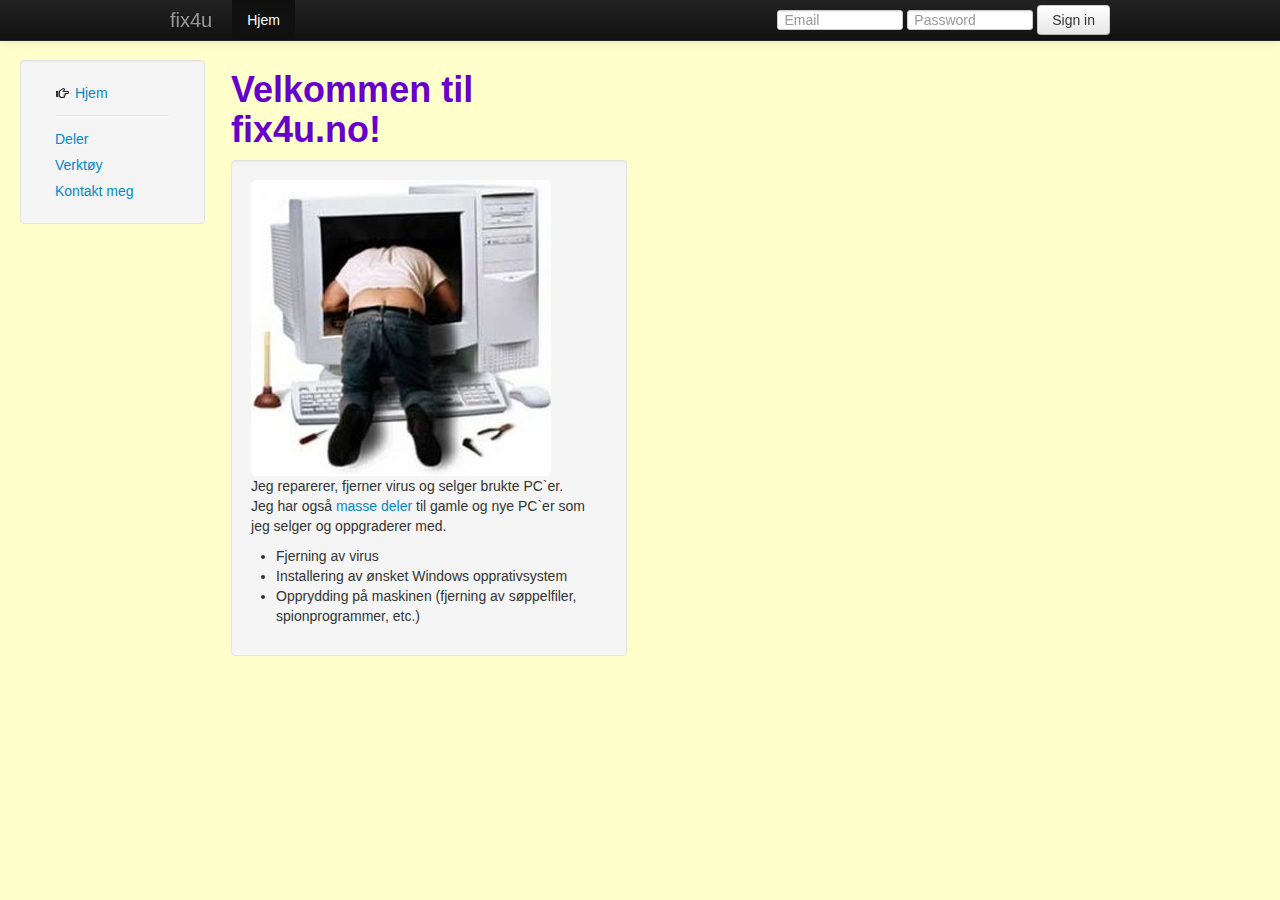
<file: index.html>
﻿<html>
<head>
	<link rel="stylesheet" type="text/css" href="css/bootstrap.css"/>
	<link rel="stylesheet" type="text/css" href="css/stil.css"/>
	<title>Fix4u.no</title>
	
</head>
<body>

 <div class="navbar navbar-inverse navbar-fixed-top">
      <div class="navbar-inner">
        <div class="container">
          <a class="btn btn-navbar" data-toggle="collapse" data-target=".nav-collapse">
            <span class="icon-bar"></span>
            <span class="icon-bar"></span>
            <span class="icon-bar"></span>
          </a>
          <a class="brand" href="#">fix4u</a>
          <div class="nav-collapse collapse">
            <ul class="nav">
              <li class="active"><a href="#">Hjem</a></li>
            </ul>
            <form class="navbar-form pull-right">
              <input class="span2" type="text" placeholder="Email">
              <input class="span2" type="password" placeholder="Password">
              <button type="submit" class="btn">Sign in</button>
            </form>
          </div><!--/.nav-collapse -->
        </div>
      </div>
    </div>

<div class="container-fluid">
	<div class="row-fluid">
		<div class="span2">
			<div class="well sidebar-nav">  
				<ul class="nav nav-list">  
					<li><a href="http://fix4u.no/"><i class=icon-hand-right></i> Hjem</a> 
					<li class="divider"></li>
					<li><a href="deler.html">Deler</a></li> 
					<li><a href="tools.html">Verktøy</a></li> 
				<!--<li><a href="#">navn</a></li>-->
				<li><a href="kontakt.html">Kontakt meg</a></li> 
				</ul>  
			</div> 
		</div>

		<div class="span4">
			<h1>Velkommen til fix4u.no!</h1>
			<div class="well">
			<img src="img/Pc-Repair.jpg" class="img-rounded">
			
			<p>Jeg reparerer, fjerner virus og selger brukte PC`er.<br/>
			Jeg har også <a href="deler.html" target="_blank">masse deler</a> til gamle og nye PC`er som jeg selger og oppgraderer med.</p>
			
			<ul>
				<li>Fjerning av virus</li>
				<li>Installering av ønsket Windows opprativsystem</li>
				<li>Opprydding på maskinen (fjerning av søppelfiler, spionprogrammer, etc.)
			</ul>
			</div>
		</div>
	</div>
</div>
</body>
</html>
</file>
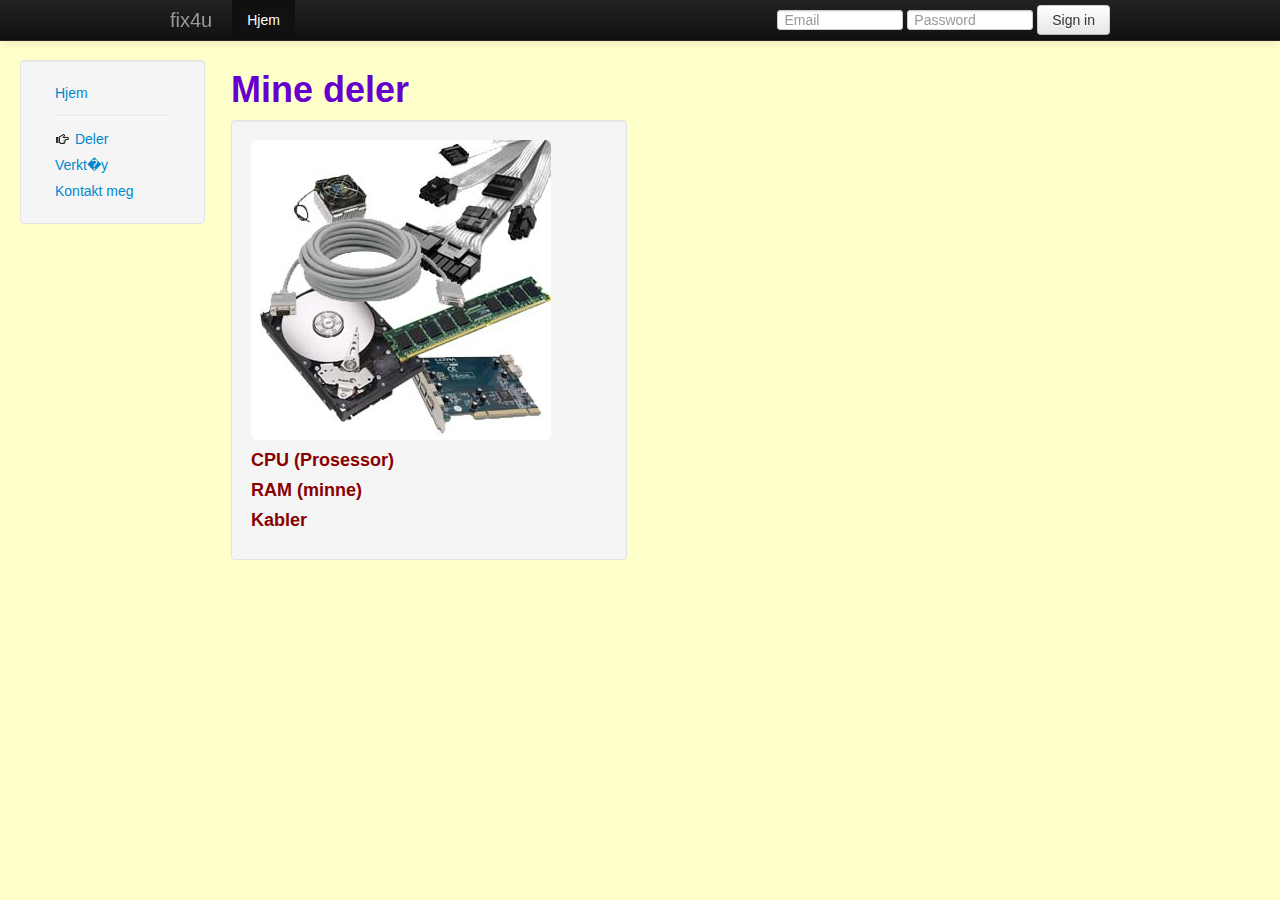
<file: deler.html>
<html>
	<head>
	<link rel="stylesheet" type="text/css" href="css/bootstrap.css"/>
	<link rel="stylesheet" type="text/css" href="css/stil.css"/>
	<title>Fix4u.no</title>
	</head>
<body>

 <div class="navbar navbar-inverse navbar-fixed-top">
      <div class="navbar-inner">
        <div class="container">
          <a class="btn btn-navbar" data-toggle="collapse" data-target=".nav-collapse">
            <span class="icon-bar"></span>
            <span class="icon-bar"></span>
            <span class="icon-bar"></span>
          </a>
          <a class="brand" href="#">fix4u</a>
          <div class="nav-collapse collapse">
            <ul class="nav">
              <li class="active"><a href="#">Hjem</a></li>
            </ul>
            <form class="navbar-form pull-right">
              <input class="span2" type="text" placeholder="Email">
              <input class="span2" type="password" placeholder="Password">
              <button type="submit" class="btn">Sign in</button>
            </form>
          </div><!--/.nav-collapse -->
        </div>
      </div>
    </div>

<div class="container-fluid">
	<div class="row-fluid">
		<div class="span2">
			<div class="well sidebar-nav">  
				<ul class="nav nav-list">  
					<li><a href="http://fix4u.no/">Hjem</a> 
					<li class="divider"></li>
					<li><a href="deler.html"><i class=icon-hand-right></i> Deler</a></li> 
					<li><a href="tools.html">Verkt�y</a></li> 
				<!--<li><a href="#">navn</a></li>-->
					<li><a href="kontakt.html">Kontakt meg</a></li> 
				</ul>  
			</div> 
		</div>

		<div class="span4">
			<H1>Mine deler</H1>
			<div class="well">
			<img src="img/deler.jpg" class="img-rounded">
			
	<H4>CPU (Prosessor)</H4>
	<H4>RAM (minne)</H4>
	<H4>Kabler</H4>
			</div>
		</div>
	</div>
</div>

</body>

</html>
</file>
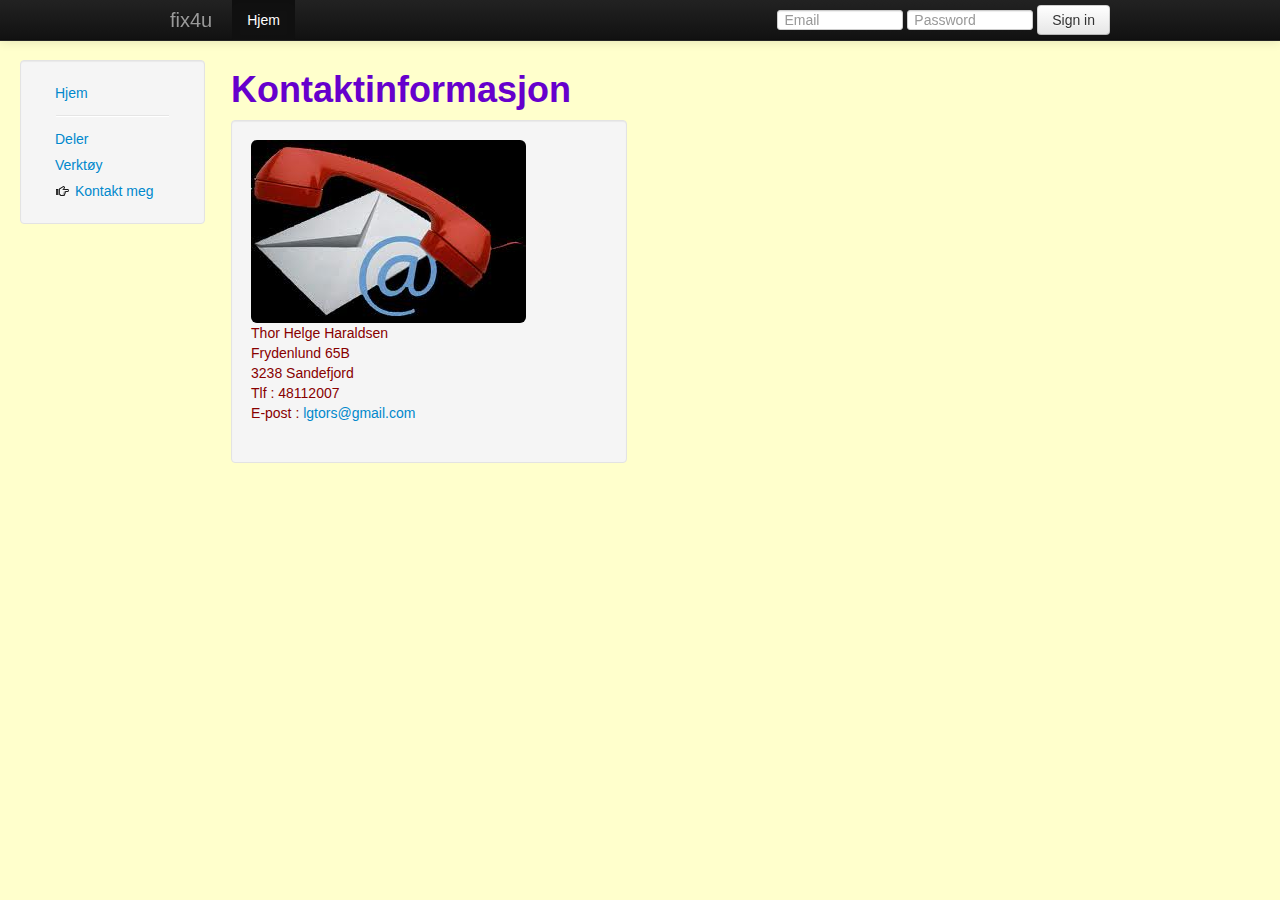
<file: kontakt.html>
﻿<html>
<head>
	<link rel="stylesheet" type="text/css" href="css/bootstrap.css"/>
	<link rel="stylesheet" type="text/css" href="css/stil.css"/>
	<title>Fix4u.no</title>
</head>
<body>

 <div class="navbar navbar-inverse navbar-fixed-top">
      <div class="navbar-inner">
        <div class="container">
          <a class="btn btn-navbar" data-toggle="collapse" data-target=".nav-collapse">
            <span class="icon-bar"></span>
            <span class="icon-bar"></span>
            <span class="icon-bar"></span>
          </a>
          <a class="brand" href="#">fix4u</a>
          <div class="nav-collapse collapse">
            <ul class="nav">
              <li class="active"><a href="#">Hjem</a></li>
            </ul>
            <form class="navbar-form pull-right">
              <input class="span2" type="text" placeholder="Email">
              <input class="span2" type="password" placeholder="Password">
              <button type="submit" class="btn">Sign in</button>
            </form>
          </div><!--/.nav-collapse -->
        </div>
      </div>
    </div>

<div class="container-fluid">
	<div class="row-fluid">
		<div class="span2">
			<div class="well sidebar-nav">  
				<ul class="nav nav-list">  
					<li><a href="http://fix4u.no/">Hjem</a> 
					<li class="divider"></li>
					<li><a href="deler.html">Deler</a></li> 
					<li><a href="tools.html">Verktøy</a></li> 
				<!--<li><a href="#">navn</a></li>-->
					<li><a href="kontakt.html"><i class=icon-hand-right></i> Kontakt meg</a></li> 
				</ul>  
			</div> 
		</div>

		<div class="span4">
			<h1>Kontaktinformasjon</h1>
			<div class="well">
			<img src="img/kontakt.jpg" class="img-rounded">
			
						<address>Thor Helge Haraldsen<br/>
			Frydenlund 65B<br/>
			3238 Sandefjord<br/>
			Tlf : 48112007<br/>
			E-post : <a href="mailto:lgtors@gmail.com" target="_blank">lgtors@gmail.com</a><br/>
			</address>
			</div>
		</div>
	</div>
</div>
</body>
</html>
</file>
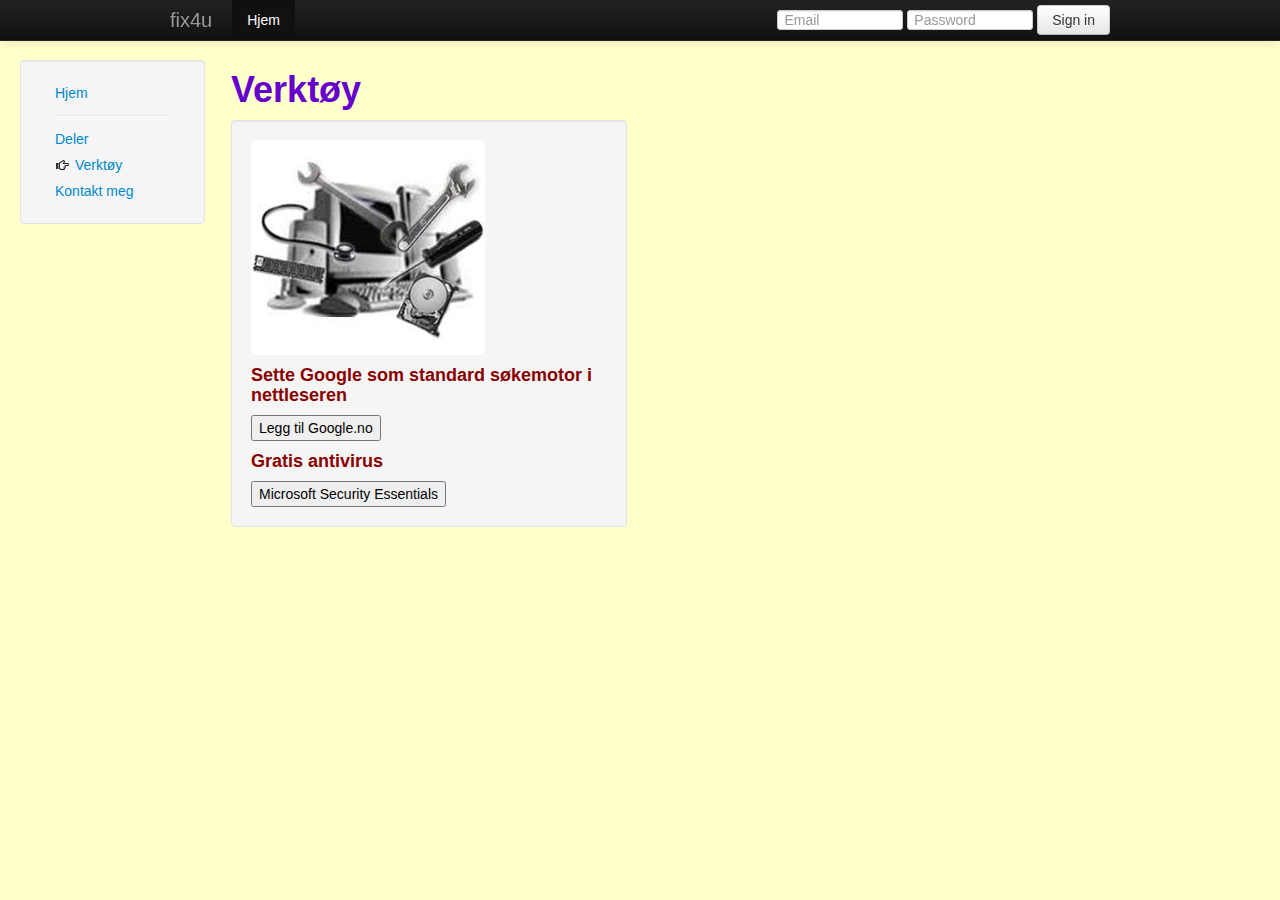
<file: tools.html>
﻿<html>
<head>
	<link rel="stylesheet" type="text/css" href="css/bootstrap.css"/>
	<link rel="stylesheet" type="text/css" href="css/stil.css"/>
	<title>Fix4u.no</title>
</head>
<body>
 <div class="navbar navbar-inverse navbar-fixed-top">
      <div class="navbar-inner">
        <div class="container">
          <a class="btn btn-navbar" data-toggle="collapse" data-target=".nav-collapse">
            <span class="icon-bar"></span>
            <span class="icon-bar"></span>
            <span class="icon-bar"></span>
          </a>
          <a class="brand" href="#">fix4u</a>
          <div class="nav-collapse collapse">
            <ul class="nav">
              <li class="active"><a href="#">Hjem</a></li>
            </ul>
            <form class="navbar-form pull-right">
              <input class="span2" type="text" placeholder="Email">
              <input class="span2" type="password" placeholder="Password">
              <button type="submit" class="btn">Sign in</button>
            </form>
          </div><!--/.nav-collapse -->
        </div>
      </div>
    </div>

<div class="container-fluid">
	<div class="row-fluid">
		<div class="span2">
			<div class="well sidebar-nav">  
				<ul class="nav nav-list">  
					<li><a href="http://fix4u.no/">Hjem</a>
					<li class="divider"></li>
					<li><a href="deler.html">Deler</a></li> 
					<li><a href="tools.html"><i class=icon-hand-right></i> Verktøy</a></li> 
				<!--<li><a href="#">navn</a></li>-->
				<li><a href="kontakt.html">Kontakt meg</a></li> 
				</ul>  
			</div> 
		</div>

		<div class="span4">
				<h1>Verktøy</h1>
			<div class="well">
				<img src="img/tools.jpg" class="img-rounded">
				<h4>Sette Google som standard søkemotor i nettleseren</h4>
					<meta content="text/html; charset=UTF-8" http-equiv="content-type" /><title>Add Google to IE</title></head>
					<INPUT TYPE="button" NAME="myButton" VALUE="Legg til Google.no" onClick="window.external.AddSearchProvider('http://google.ctrl-alt-del.si/google.xml')" /></br>
				<h4>Gratis antivirus</h4>
					<INPUT TYPE="button" NAME="myButton" VALUE="Microsoft Security Essentials" onClick="window.open('http://windows.microsoft.com/en-US/windows/products/security-essentials/download')" /></br>

			</div>
		</div>
	</div>
</div>
</body>
</html>
</file>
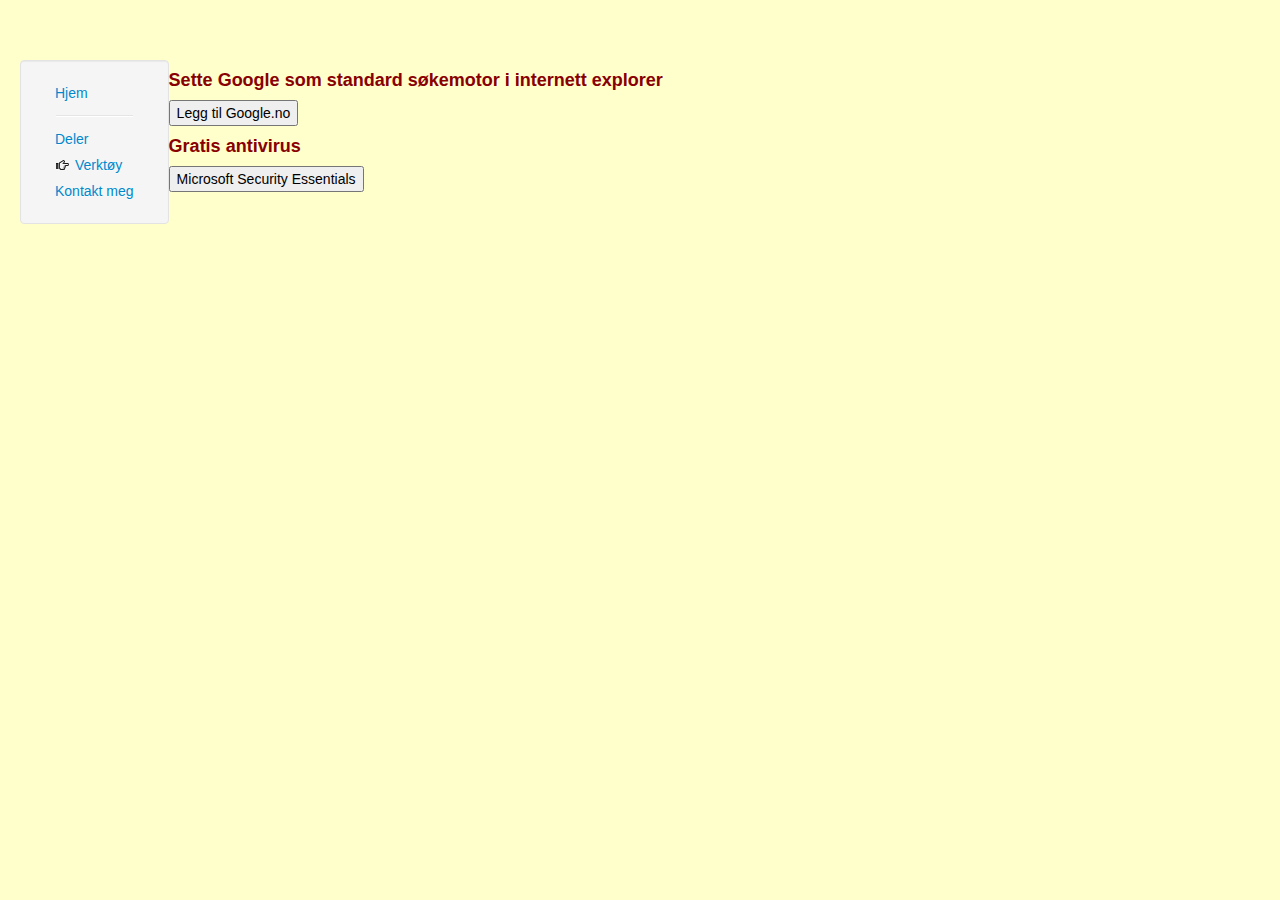
<file: verktøy.html>
﻿<html>
<head>
	<link rel="stylesheet" type="text/css" href="css/bootstrap.css"/>
	<link rel="stylesheet" type="text/css" href="css/stil.css"/>
	<title>Fix4u.no</title>
</head>
<body>
<div class="span2,2">  
    <div class="well sidebar-nav">  
        <ul class="nav nav-list">  
            <li><a href="http://fix4u.no/">Hjem</a> 
            <li class="divider"></li>
            <li><a href="deler.html">Deler</a></li> 
			<li><a href="verktøy.html"><i class=icon-hand-right></i> Verktøy</a></li> 
        <!--<li><a href="#">navn</a></li>-->
			<li><a href="kontakt.html">Kontakt meg</a></li> 
        </ul>  
    </div> 
</div>


	<h4>Sette Google som standard søkemotor i internett explorer</h4>
		<meta content="text/html; charset=UTF-8" http-equiv="content-type" /><title>Add Google to IE</title></head>
		<INPUT TYPE="button" NAME="myButton" VALUE="Legg til Google.no" onClick="window.external.AddSearchProvider('http://google.ctrl-alt-del.si/google.xml')" /></br>
	<h4>Gratis antivirus</h4>
		<INPUT TYPE="button" NAME="myButton" VALUE="Microsoft Security Essentials" onClick="window.open('http://windows.microsoft.com/en-US/windows/products/security-essentials/download')" /></br>
</body>
</html>
</file>
<file: css/stil.css>
body {
	background-color: #FFFFCC;
	  
        padding-top: 60px;
        padding-bottom: 40px;
      
}

address {
	color: #880000;
	}
h1 {
	color: #6600CC;
}
h4 {
	color: #880000; 
}
</file>
